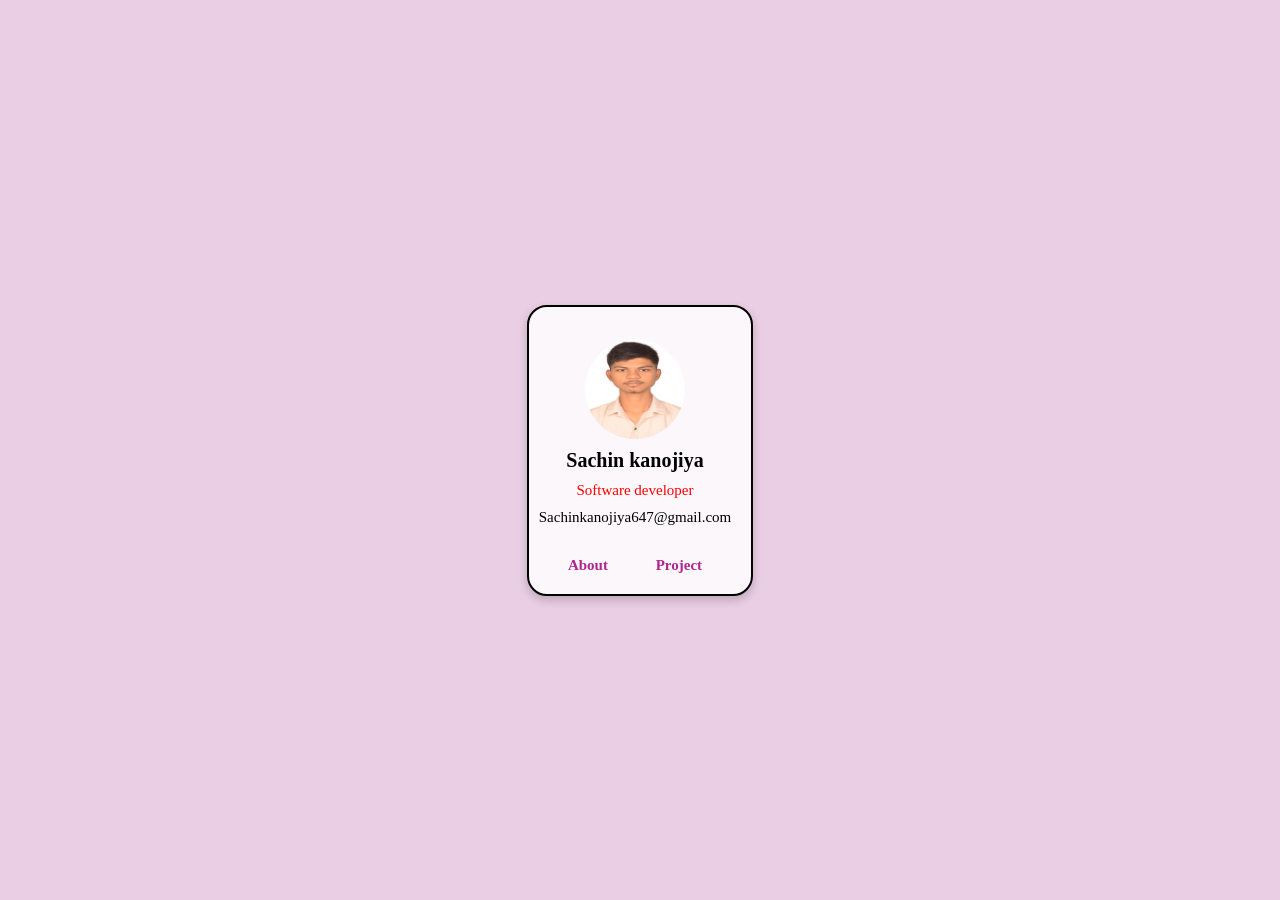
<file: index.html>
<!DOCTYPE html>
<html lang="en">
<head>
    <meta charset="UTF-8">
    <meta name="viewport" content="width=device-width, initial-scale=1.0">
    <title> CARD </title>
    <link rel="stylesheet" href="style.css">
</head>

<body>
    
  <div class="info">
<img class="photo" src="image.jpg"
     width="100" height="100" 
     alt="--- profil----------- photo">



    <h2 class="name"> Sachin kanojiya</h2>
    <p class="profession"> Software developer</p>
    <p class="email">Sachinkanojiya647@gmail.com</p>


<!-- <div>
    <button class="btn" >About</button>
    <button class="btn">Project</button>
</div> -->

<div>
  <a class="btn" href="https://www.linkedin.com/in/sachin-kanojiya-5b8234372/" target="_blank">
    About
  </a>
  <a class="btn" href="https://github.com/Sachin-kanojiya" target="_blank">
    Project
  </a>
</div>

</div>
</body>
</html>
</file>
<file: style.css>
*{
    margin:0;
    padding: 0;
}

    body{
        display:flex ;
         justify-content: center;
        align-items: center;
        background-color: rgb(234, 206, 227);
        height:100vh;/* take full screen in consideration remember no gap between 100 and vh */
    }

    .info{
       


        background-color: rgb(251, 247, 251);
         border:2px solid black;/*width */
        border-radius:20px;
        display:flex;
         flex-direction:column; 
        justify-content:center;
        align-items: center; 
        padding: 10px 20px 20px 10px;
    box-shadow: 0 4px 10px rgba(0,0,0,0.2);

 


    }

    .photo{
        margin-top: 22px;
        height: 100px;
        width:100px;
        border-radius: 50%; /* image from square to rectangle*/
        /* border: 2px solid rgb(20, 17, 20); */
    }


  .profession{
    color:red;

        font-size:15px;

/* margin-bottom: 10px; */
    }


    .email{

        font-size:15px;
margin-top: 10px;
margin-bottom: 30px;
    }
     
     .name{

        font-size:20px;
margin-top: 10px;
margin-bottom: 10px;
    }
     
    .btn{
        font-size: 15px ;
        border:none;
        border-radius: 30px;
        color:rgb(176, 37, 142);
        /* border-width: 3px; */
        /* border-color: rgb(151, 96, 205); */
        margin:  0 7px;
        padding:7px 15px;
        text-decoration: none;
        font-weight: bold;
        transition:0.5s;
     }


     .btn:hover{
    background-color: rgb(234, 206, 227);
}
</file>
